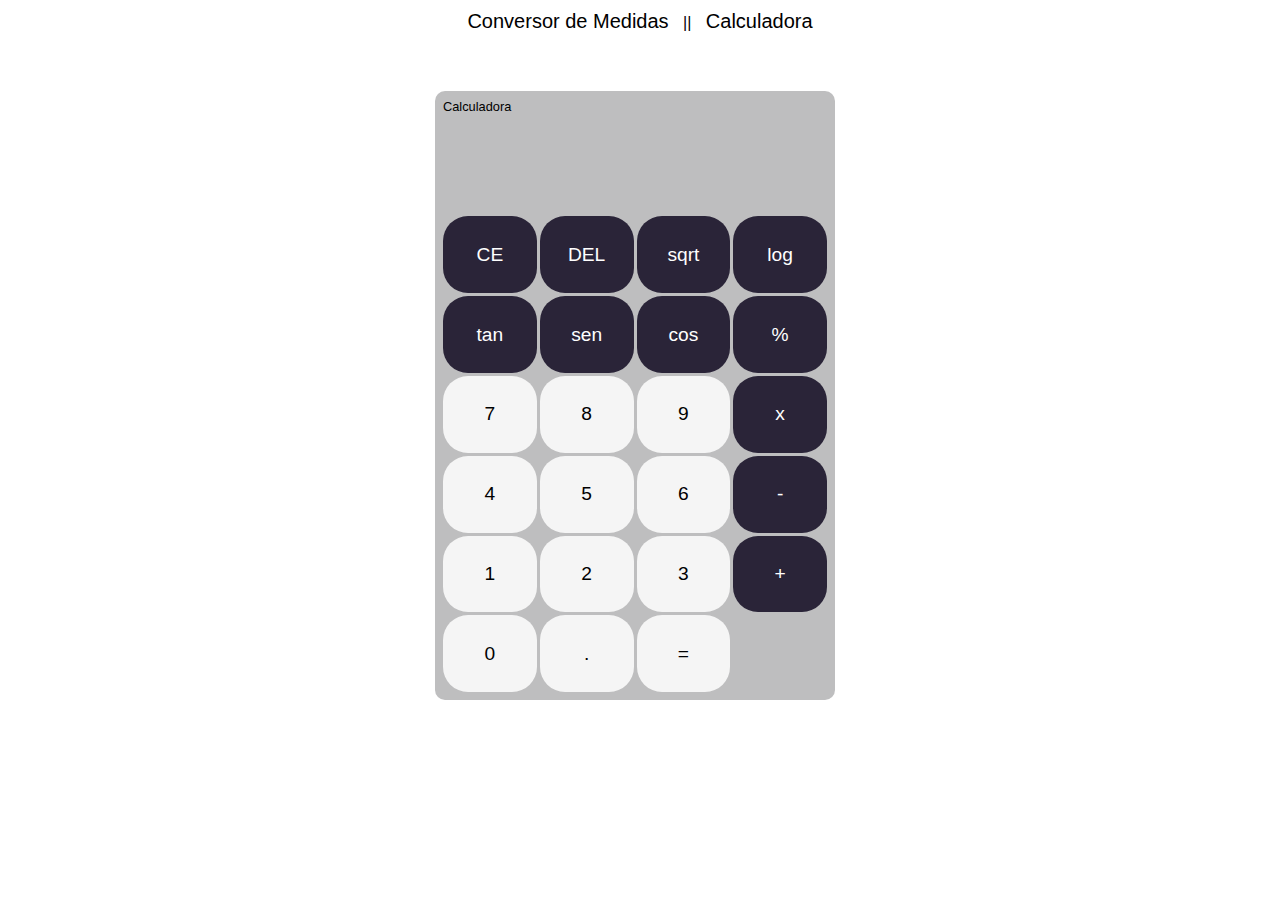
<file: index.html>
<!DOCTYPE html>
<html lang="en">

<head>
    <meta charset="UTF-8">
    <meta name="viewport" content="width=device-width, initial-scale=1.0">
    <link rel="stylesheet" href="estilo.css">
    <script src="script.js" defer></script>

    <title>Calculadora</title>
</head>

<body>

    <header id="menu">
        <ul id="MenuOpcoes">
            <li><a href="ConversorUNidades.html">Conversor de Medidas</a></li>
            <li>||</li>
            <li><a href="CalculadoraBasica.html">Calculadora</a></li>
        </ul>

    </header>
    <div id="corpotodo">
        <div id="calc">
            <h3>Calculadora</h3>
            <div id="operacao">
                <div id="previous-operacao"></div>
                <div id="operacao-atual"></div>
            </div>
            <div id="botoes">
                <button>CE</button>
                <button>DEL</button>
                <button>sqrt</button>
                <button>log</button>
                <button>tan</button>
                <button>sen</button>
                <button>cos</button>
                <button>%</button>

                <button class="num-bt">7</button>
                <button class="num-bt">8</button>
                <button class="num-bt">9</button>
                <button>x</button>
                <button class="num-bt">4</button>
                <button class="num-bt">5</button>
                <button class="num-bt">6</button>
                <button>-</button>
                <button class="num-bt">1</button>
                <button class="num-bt">2</button>
                <button class="num-bt">3</button>
                <button>+</button>
                <button class="num-bt">0</button>
                <button class="num-bt">.</button>
                <button id="igual-bt">=</button>

            </div>
        </div>
    </div>
</body>

</html>
</file>
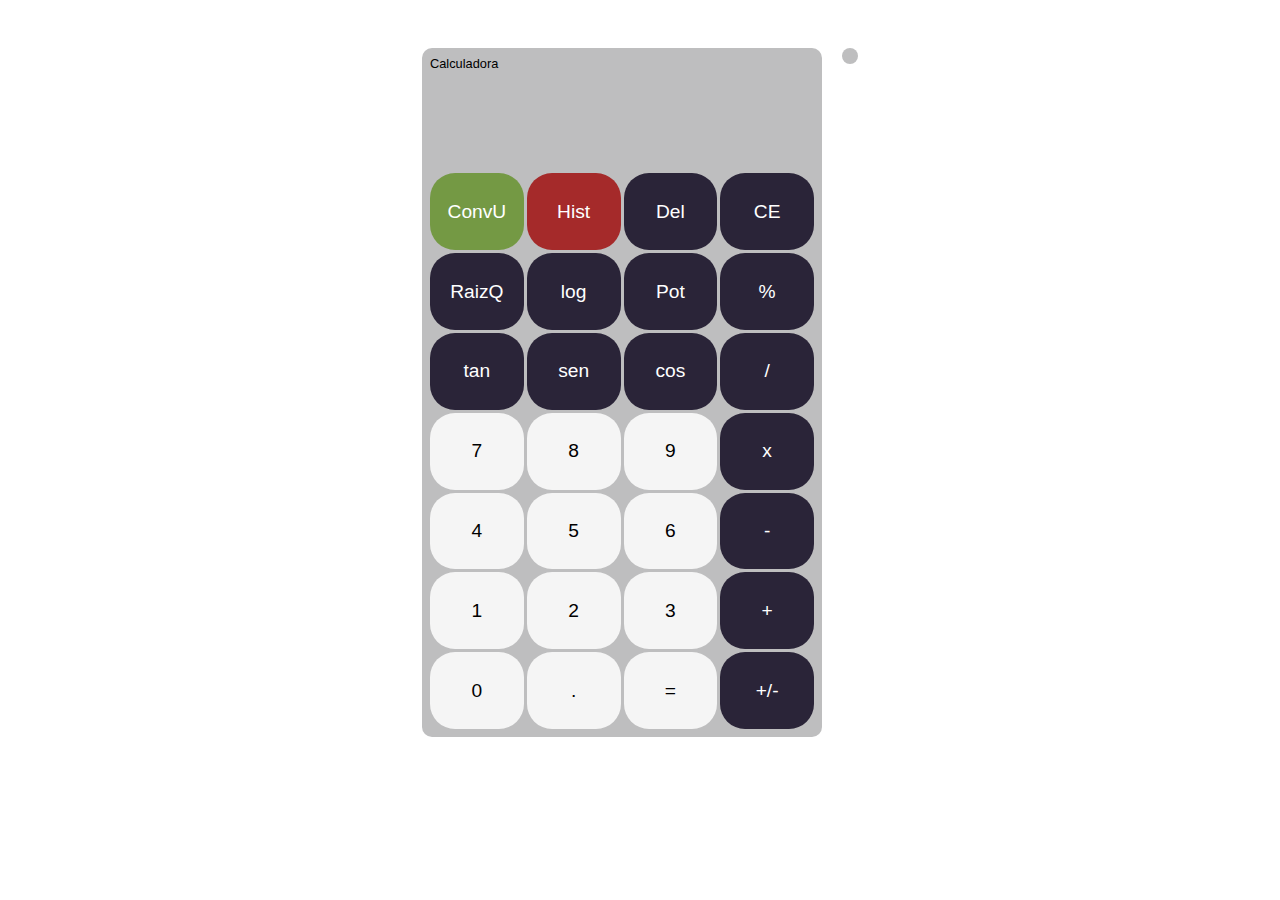
<file: CalculadoraIndex.html>
<!DOCTYPE html>
<html lang="en">

<head>
    <meta charset="UTF-8">
    <meta name="viewport" content="width=device-width, initial-scale=1.0">
    <link rel="stylesheet" href="estilo.css">
    <script src="script.js" defer></script>

    <title>Calculadora</title>
</head>

<body>

    <div id="corpotodo">
        <div id="calc">
            <h3>Calculadora</h3>
            <div id="operacao">
                <div id="previous-operacao"></div>
                <div id="operacao-atual"></div>
            </div>


            <div id="botoes">
                <button style="background-color: rgba(81, 136, 10, 0.678);">
                    <a href="ConversorUNidades.html" style="text-decoration: none; color: white;">ConvU</a></button>
                <button id="botao-historico"> <a href=""></a>Hist</button>
                <button>Del</button>
                <button>CE</button>
                <button>RaizQ</button>
                <button>log</button>
                <button>Pot</button>
                <button>%</button>
                <button>tan</button>
                <button>sen</button>
                <button>cos</button>
                <button>/</button>

                <button class="num-bt">7</button>
                <button class="num-bt">8</button>
                <button class="num-bt">9</button>
                <button>x</button>
                <button class="num-bt">4</button>
                <button class="num-bt">5</button>
                <button class="num-bt">6</button>
                <button>-</button>
                <button class="num-bt">1</button>
                <button class="num-bt">2</button>
                <button class="num-bt">3</button>
                <button>+</button>
                <button class="num-bt">0</button>
                <button class="num-bt">.</button>
                <button id="igual-bt">=</button>
                <button>+/-</button>

            </div>
        </div>
        <div id="outra-div">
            
            
        </div>
    </div>
</body>

</html>
</file>
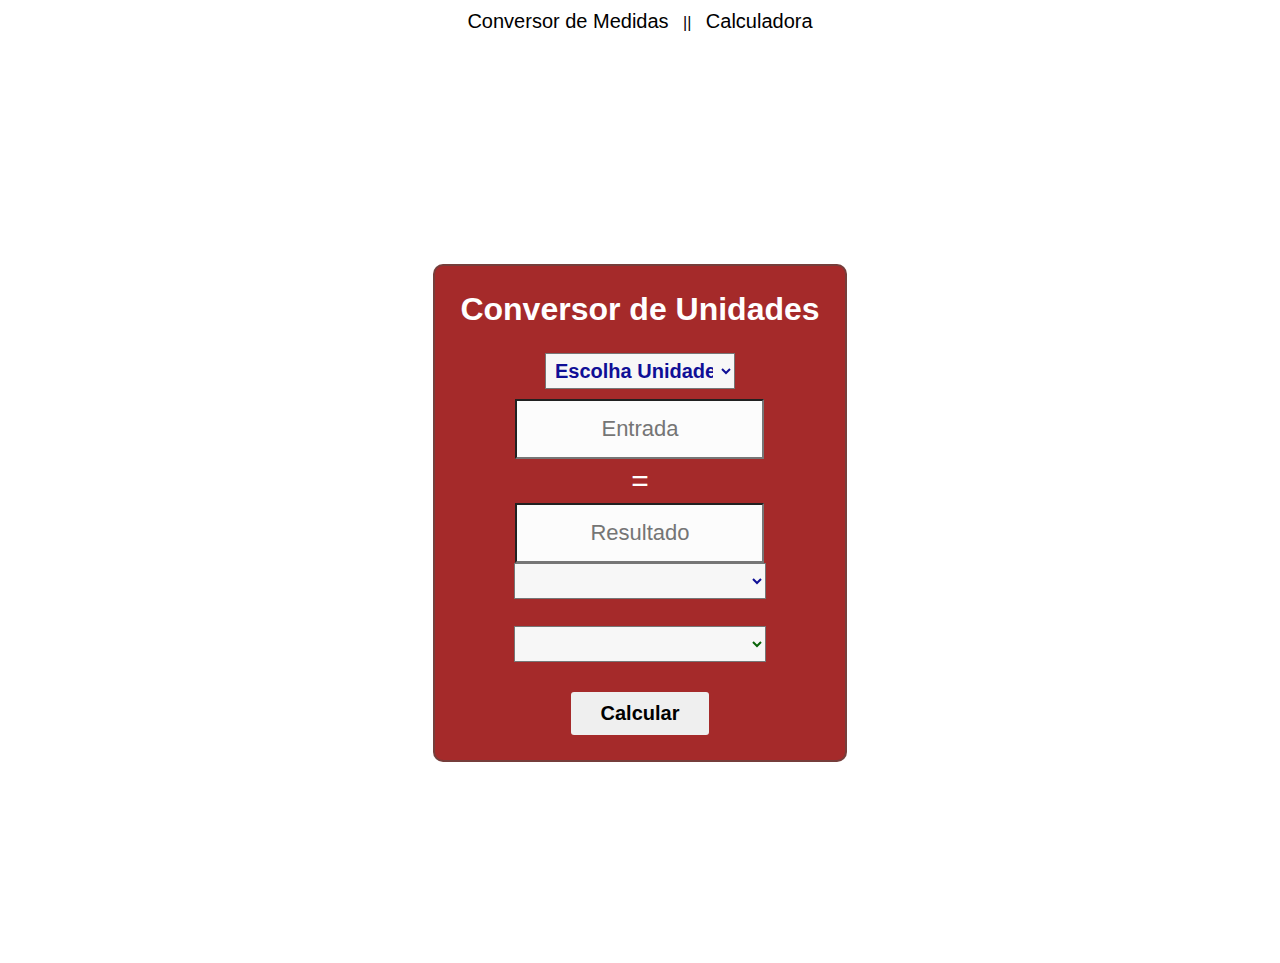
<file: ConversorUNidades.html>
<!DOCTYPE html>
<html lang="pr-PT">

<head>
    <meta charset="UTF-8">
    <meta name="viewport" content="width=device-width, initial-scale=1.0">
    <link rel="stylesheet" href="estiloConversor.css">
    <script src="scriptCOnversor.js" defer></script>
    <link rel="stylesheet" href="estilo.css">

    <title>Calculadora</title>
</head>

<body>

    <header id="menu">
        <ul id="MenuOpcoes">
            <li><a href="ConversorUNidades.html">Conversor de Medidas</a></li>
            <li>||</li>
            <li><a href="CalculadoraIndex.html">Calculadora</a></li>
        </ul>

    </header>


<div class="corpotodo">
    <div class="conversor">
        <h1 class="titulo">Conversor de Unidades</h1>
        <select name="" id="categoria" style="--color: #0f0f96">
            <option value="Escolhe">Escolha Unidade</option>
            <option value="Comprimento">Comprimento</option>
            <option value="Peso">Peso</option>
            <option value="Temperatura">temperatura</option>
        </select>

        <div class="inputField">
            <input type="number" placeholder="Entrada" id="input_box">
            <span>=</span>
            <input type="number" placeholder="Resultado" id="result_box">
        </div>

        <div class="unit">
            <select name="" id="inputCategory" style="--color: #0f0f96">
            </select>

            <select name="" id="resultCategory" style="--color: #096409">
                            
            </select>
        </div>

        <div class="btn">
            <button>Calcular</button>
        </div>
    </div>
</div>
</body>

</html>
</file>
<file: estilo.css>
* {
    margin: 0;
    padding: 0;
    box-sizing: border-box;
    font-family: Helvetica;
}

#corpotodo {
    background-color: white;
    display: flex;
    align-items: center;
    justify-content: center;
    flex-wrap: wrap;
    padding: 3em;
    max-width: 100%;
    max-height: 920px;
    

}

/*#menu {
    width: 100%;
    background-color: grey;
    border-radius: 1px;
    position: absolute;

}*/

#menu ul {
    list-style-type: none; /* Remover os marcadores da lista */
    text-align: center; /* Centralizar o texto */
}

#menu ul li {
    display: inline-block; /* Exibir os itens de lista em linha */
}

#menu ul li a {
    display: block; /* Transformar o link em um bloco */
    padding: 10px; /* Adicionar preenchimento ao redor do link */
    text-decoration: none; /* Remover sublinhado padrão */
    font-size: 20px;
    color: black;
}


#calc {
    width: 400px;
    padding: .5em;
    background-color: #bebebf;
    color: black;
    display: flex;
    flex-direction: column;
    border-radius: 10px 10px 10px 10px;
    margin-right: 10px;
    align-self: flex-start;


}
#outra-div {
    width: px; /* Largura igual à da div calc */
    padding: .5em;
    background-color: #bebebf;
    color: black;
    border-radius: 10px 10px 10px 10px;
    margin-left: 10px; /* Adiciona margem à esquerda para separar as divs */
    
    max-height: 400px; /* ajuste conforme necessário */

    /* Adicione uma barra de rolagem vertical */
    overflow-y: auto;

    /* Adicione uma barra de rolagem horizontal, se necessário */
    overflow-x: hidden;
    align-self: flex-start;
}

#calc h3 {
    font-size: .8em;
    font-weight: 300;
    color: black;
}

#operacao {
    text-align: right;

}

#previous-operacao {
    color: black;
    padding: 0.2em;
    overflow-wrap: break-word;
    min-height: 1.6em;
}

#operacao-atual {
    min-height: 1.6em;
    font-size: 3em;
    font-weight: 700;
    padding: .2em;
    overflow-wrap: break-word;
}

#botoes {
    display: grid;
    grid-template-columns: 1fr 1fr 1fr 1fr;
    gap: 3px;
    color: black;

}

#botoes button {
    border: 1px solid transparent;
    border-radius: 25px 25px 25px 25px;
    height: 4em;
    font-size: 1.2em;
    background-color: #2a2438;
    cursor: pointer;
    color: white;
}

#botoes .num-bt {
    background-color: whitesmoke;
    color: black;
}

#botoes button:hover {
    background-color: #777a80;
    border-color: #999;
}

#botoes #igual-bt {
    grid-column: span 1;
    background-color: whitesmoke;
    color: black;
}

#botoes #igual-bt:hover {
    background-color: #31343a;
}
.raiz{
    
    font-size: 24px;
    font-weight: bold;
    
}

#botoes #botao-historico{
    grid-column: span 1; 
    background-color: brown;
}
</file>
<file: estiloConversor.css>
*{
    margin: 0;
    padding: 0;
    box-sizing: border-box;
    outline: none;
}



.corpotodo{
    background-color: white;
    display: flex;
    align-items: center;
    justify-content: center;
    padding: 3em;
    width: 100%;
    height: 920px;
    flex-direction: column;
}

.conversor{
    margin-top: 20px;
    padding: 25px;
    background-color:  brown;
    border-radius: 10px 10px 10px 10px;
    border: 2px solid #3a575271;
    /*box-shadow: 0 10px 10px rgba(0,0,0,0.4);*/
    font-family: "Roboto", sans-serif;
    text-align: center;
    position: relative;
    color: white;
    border-radius: 10px 10px 10px 10px;
    

}

.conversor .titulo{
    margin-bottom: 25px;
}

.inputField{
    display: flex;
    justify-content: space-between;
    align-items: center;
    gap: 5px;

    flex-direction: column;
    justify-content: center;

}

input{
    background-color: #fcfcfc;
    font-size: 22px;
    text-align: center;
    padding: 15px 0;
    border-radius: none;
}
#categoria{
    width: 190px;
    font-size: 20px;
    font-weight: 600;
    padding: 5px;
    margin-bottom: 10px;
    background: #f7f7f7;
    color: var(--color);
}

#result_box{
    pointer-events: none;
}

span{
    font-size: 30px;
}

.conversor .unit{
    width: 100%;
    display: flex;
    justify-content: space-between;
    align-items: center;
    gap: 27px;
}

.unit select{
    width: 70%;
    font-size: 20px;
    font-weight: 600;
    padding: 5px;
    background: #f7f7f7;
    color: var(--color);
}

.btn button{
    border: none;
    padding: 10px 30px;
    font-size: 20px;
    font-weight: 600;
    border-radius: 3px;
    cursor: pointer;
    margin-top: 30px;
    transition: 0.3s;
}

.btn button:hover{
    background-color: #000;
    color: #fff;
}

input::-webkit-outer-spin-button,
input::-webkit-inner-spin-button{
    display: none;
}


.unit {
    display: flex;
    flex-direction: column;
    justify-content: center;
    align-items: center;
}

.op {
    padding: 20px;
    background-color: rgba(76, 163, 143, 0.534);
    background-color: brown;
    color: white;
    z-index: 1;
    box-sizing: border-box;
    text-align: center;
    border-radius: 10px 10px 10px 10px;
    
}

.op h2 {
    margin: 0;
    font-size: 24px;
}

.op a{
    color: white;
    text-decoration: none;
}
</file>
